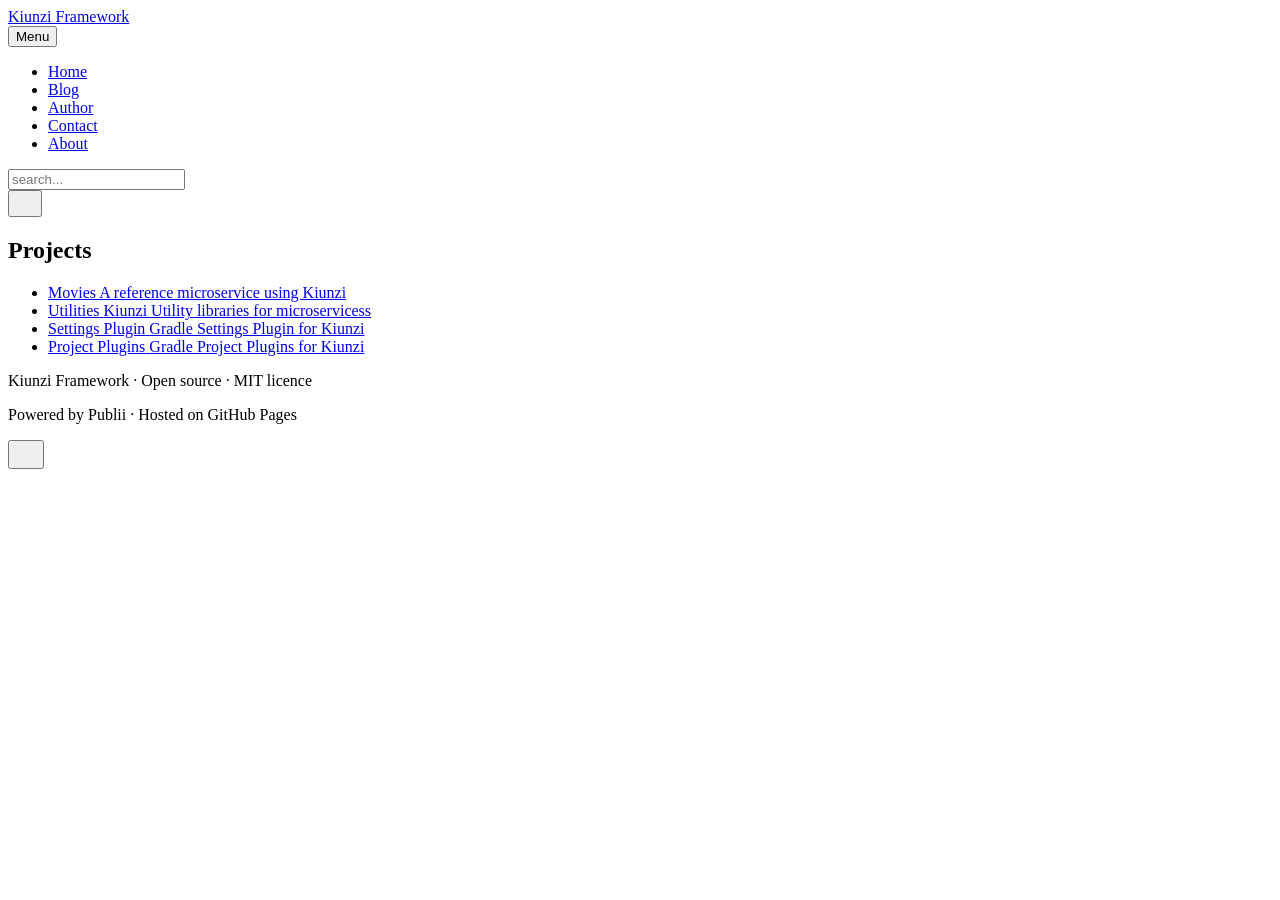
<file: index.html>
<!DOCTYPE html><html lang="en-gb"><head><meta charset="utf-8"><meta http-equiv="X-UA-Compatible" content="IE=edge"><meta name="viewport" content="width=device-width,initial-scale=1"><title>Kiunzi Framework</title><meta name="description" content="Kiunzi Framework"><meta name="generator" content="Publii Open-Source CMS for Static Site"><link rel="stylesheet" href="https://kiunzi.jasonmarston.co.uk/media/plugins/mermaidSupport/mermaid-invert-filter.css"><link rel="stylesheet" href="https://kiunzi.jasonmarston.co.uk/media/plugins/syntaxHighlighter/prism-black.css"><link rel="canonical" href="https://kiunzi.jasonmarston.co.uk/"><link rel="alternate" type="application/atom+xml" href="https://kiunzi.jasonmarston.co.uk/feed.xml" title="Kiunzi Framework - RSS"><link rel="alternate" type="application/json" href="https://kiunzi.jasonmarston.co.uk/feed.json" title="Kiunzi Framework - JSON"><meta property="og:title" content="Projects"><meta property="og:site_name" content="Kiunzi Framework"><meta property="og:description" content="Kiunzi Framework"><meta property="og:url" content="https://kiunzi.jasonmarston.co.uk/"><meta property="og:type" content="article"><link rel="shortcut icon" href="https://kiunzi.jasonmarston.co.uk/media/website/kiunzi-favicon-16x16.png" type="image/png"><link rel="stylesheet" href="https://kiunzi.jasonmarston.co.uk/assets/css/style.css?v=a30c9a0e03153ca382c17d3cb0fa33d7"><script type="application/ld+json">{"@context":"http://schema.org","@type":"Article","mainEntityOfPage":{"@type":"WebPage","@id":"https://kiunzi.jasonmarston.co.uk/"},"headline":"Projects","datePublished":"2026-04-26T16:54+01:00","dateModified":"2026-05-03T15:36+01:00","description":"Kiunzi Framework","author":{"@type":"Person","name":"Jason Marston","url":"https://kiunzi.jasonmarston.co.uk/authors/jason-marston/"},"publisher":{"@type":"Organization","name":"Jason Marston"}}</script><noscript><style>img[loading] {
                    opacity: 1;
                }</style></noscript></head><body class="page-template"><header class="top js-header"><a class="logo" href="https://kiunzi.jasonmarston.co.uk/">Kiunzi Framework</a><nav class="navbar js-navbar"><button class="navbar__toggle js-toggle" aria-label="Menu" aria-haspopup="true" aria-expanded="false"><span class="navbar__toggle-box"><span class="navbar__toggle-inner">Menu</span></span></button><ul class="navbar__menu"><li class="active"><a href="https://kiunzi.jasonmarston.co.uk/" target="_self">Home</a></li><li><a href="https://kiunzi.jasonmarston.co.uk/blog/index.html" target="_self">Blog</a></li><li><a href="https://kiunzi.jasonmarston.co.uk/authors/jason-marston/" target="_self">Author</a></li><li><span class="obfuscated-email" data-user="nosaj" data-domain="ku.oc.notsramnosaj" data-type="mailto">Contact</span></li><li><a href="https://kiunzi.jasonmarston.co.uk/about/" target="_self">About</a></li></ul></nav><div class="search"><div class="search__overlay js-search-overlay"><div class="wrapper search__overlay-inner"><form action="https://kiunzi.jasonmarston.co.uk/search.html" class="search__form"><input class="search__input" type="search" name="q" placeholder="search..." aria-label="search..."></form></div></div><button class="search__btn btn--icon js-search-btn" aria-label="Search"><svg height="18" width="18" role="presentation" focusable="false"><use xlink:href="https://kiunzi.jasonmarston.co.uk/assets/svg/svg-map.svg#search"/></svg></button></div></header><main class="page"><article class="content"><div class="hero hero--noimage"><header class="hero__content"><div class="wrapper"><h1>Projects</h1></div></header></div><div class="entry-wrapper content__entry"><div><main class="container page-cards"><ul class="card-grid"><li class="card"><a href="/movies/"><span class="card-title">Movies</span> <span class="card-meta">A reference microservice using Kiunzi</span></a></li><li class="card"><a href="/utilities/"><span class="card-title">Utilities</span> <span class="card-meta">Kiunzi Utility libraries for microservicess</span></a></li><li class="card"><a href="/settings-plugin/"><span class="card-title">Settings Plugin</span> <span class="card-meta">Gradle Settings Plugin for Kiunzi</span></a></li><li class="card"><a href="/project-plugins/"><span class="card-title">Project Plugins</span> <span class="card-meta">Gradle Project Plugins for Kiunzi</span></a></li></ul></main></div></div></article></main><footer class="footer"><div class="wrapper"><div class="footer__copyright"><p>Kiunzi Framework · Open source · MIT licence</p><p>Powered by Publii · Hosted on GitHub Pages</p></div><button id="backToTop" class="footer__bttop" aria-label="Back to top" title="Back to top"><svg width="20" height="20"><use xlink:href="https://kiunzi.jasonmarston.co.uk/assets/svg/svg-map.svg#toparrow"/></svg></button></div></footer><script defer="defer" src="https://kiunzi.jasonmarston.co.uk/assets/js/scripts.min.js?v=dafec4f87fead6718cb125f0b0fc8441"></script><script>window.publiiThemeMenuConfig={mobileMenuMode:'sidebar',animationSpeed:300,submenuWidth: 'auto',doubleClickTime:500,mobileMenuExpandableSubmenus:true,relatedContainerForOverlayMenuSelector:'.top'};</script><script>var images = document.querySelectorAll('img[loading]');
        for (var i = 0; i < images.length; i++) {
            if (images[i].complete) {
                images[i].classList.add('is-loaded');
            } else {
                images[i].addEventListener('load', function () {
                    this.classList.add('is-loaded');
                }, false);
            }
        }</script><script>'use strict'; document.addEventListener('DOMContentLoaded', function() { var obfElements = document.querySelectorAll('.obfuscated-email'); obfElements.forEach(function(elem) { var dataType = elem.getAttribute('data-type'); var encodedEmail = elem.getAttribute('data-email'); var user = elem.getAttribute('data-user'); var domain = elem.getAttribute('data-domain'); var decodedEmail = ''; if (user && domain) { decodedEmail = user.split('').reverse().join('') + '@' + domain.split('').reverse().join(''); } else if (encodedEmail) { const parts = encodedEmail.split('@'); if (parts.length === 2) { decodedEmail = parts[0].split('').reverse().join('') + '@' + parts[1].split('').reverse().join(''); } else { decodedEmail = encodedEmail; } } if (dataType === 'mailto') { var originalText = elem.textContent.trim(); var a = document.createElement('a'); a.href = 'mailto:' + decodedEmail; if (elem.classList.length > 0) { a.className = elem.className; } if (originalText === '') { a.textContent = decodedEmail; } else { a.textContent = originalText; } elem.parentNode.replaceChild(a, elem); } else if (dataType === 'text') { var textNode = document.createTextNode(decodedEmail); elem.parentNode.replaceChild(textNode, elem); } }); });</script><script>(function() {
			var originalTitle = document.title;
			var timeout;
			document.addEventListener("visibilitychange", function() {
				if (document.hidden) {
					document.title = "👀 We miss you! Come back!";
				} else {
					clearTimeout(timeout);
					document.title = "🎉 Welcome back!";
							setTimeout(function() {
								document.title = originalTitle;
							}, 2000);
				}
			});
		})();</script><script src="https://kiunzi.jasonmarston.co.uk/media/plugins/mermaidSupport/mermaid.min.js"></script><script>mermaid.initialize({ startOnLoad: true, theme: "base" });</script><script defer="defer" src="https://kiunzi.jasonmarston.co.uk/media/plugins/syntaxHighlighter/prism.js"></script></body></html>
</file>
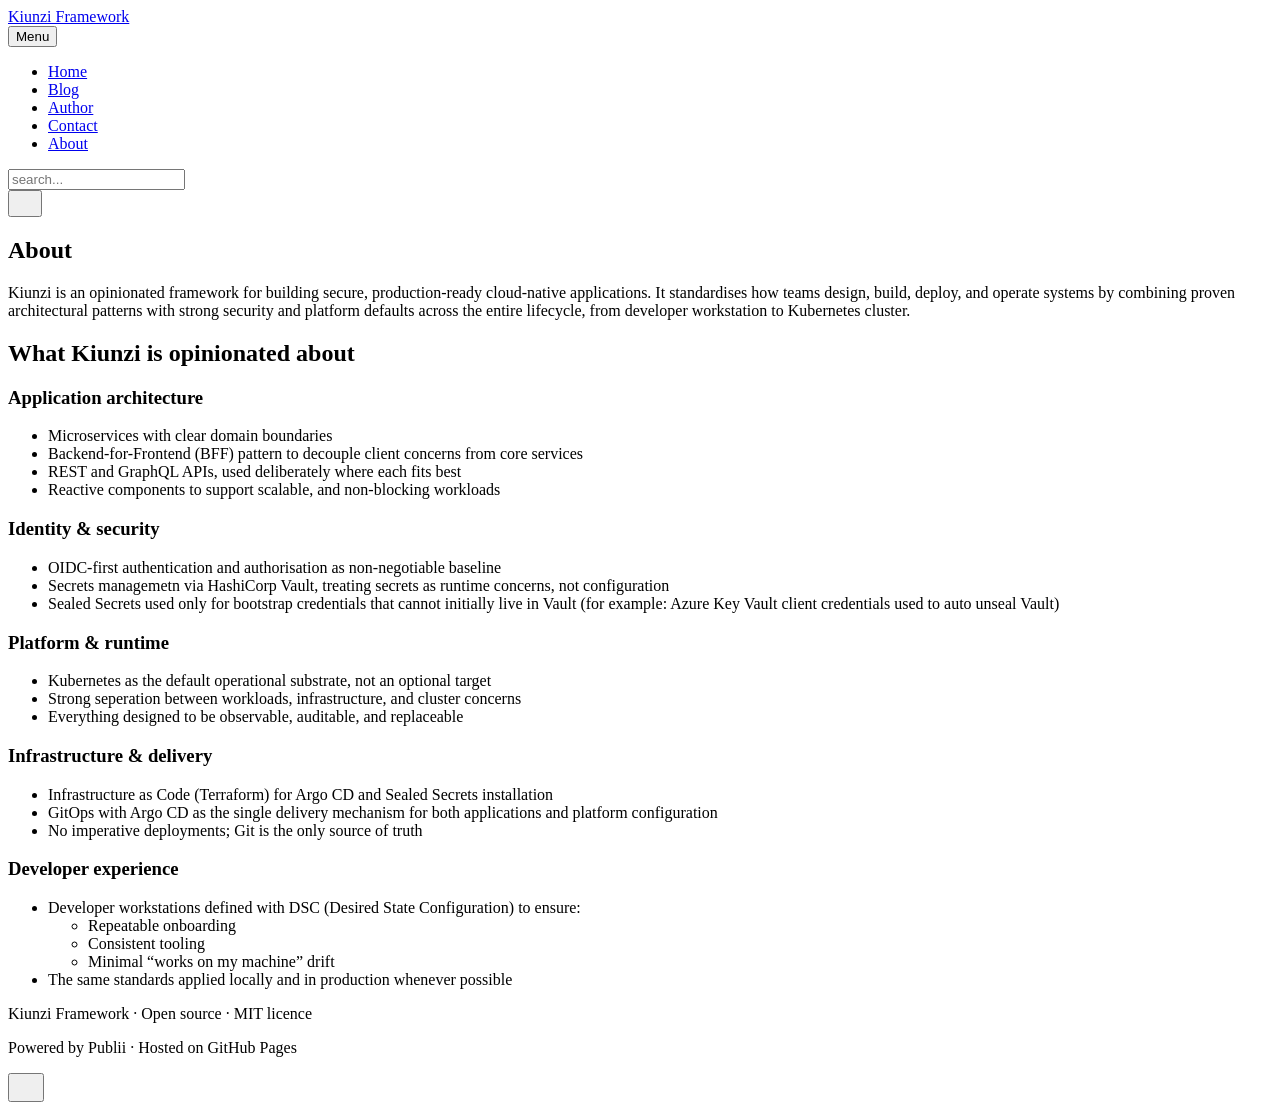
<file: about/index.html>
<!DOCTYPE html><html lang="en-gb"><head><meta charset="utf-8"><meta http-equiv="X-UA-Compatible" content="IE=edge"><meta name="viewport" content="width=device-width,initial-scale=1"><title>About - Kiunzi Framework</title><meta name="description" content="Kiunzi is an opinionated framework for building secure, production‑ready cloud‑native applications. It standardises how teams design, build, deploy, and operate systems by combining proven architectural patterns with strong security and platform defaults across the entire lifecycle, from developer workstation to Kubernetes cluster.What Kiunzi is opinionated&hellip;"><meta name="generator" content="Publii Open-Source CMS for Static Site"><link rel="stylesheet" href="https://kiunzi.jasonmarston.co.uk/media/plugins/mermaidSupport/mermaid-invert-filter.css"><link rel="stylesheet" href="https://kiunzi.jasonmarston.co.uk/media/plugins/syntaxHighlighter/prism-black.css"><link rel="canonical" href="https://kiunzi.jasonmarston.co.uk/about/"><link rel="alternate" type="application/atom+xml" href="https://kiunzi.jasonmarston.co.uk/feed.xml" title="Kiunzi Framework - RSS"><link rel="alternate" type="application/json" href="https://kiunzi.jasonmarston.co.uk/feed.json" title="Kiunzi Framework - JSON"><meta property="og:title" content="About"><meta property="og:site_name" content="Kiunzi Framework"><meta property="og:description" content="Kiunzi is an opinionated framework for building secure, production‑ready cloud‑native applications. It standardises how teams design, build, deploy, and operate systems by combining proven architectural patterns with strong security and platform defaults across the entire lifecycle, from developer workstation to Kubernetes cluster.What Kiunzi is opinionated&hellip;"><meta property="og:url" content="https://kiunzi.jasonmarston.co.uk/about/"><meta property="og:type" content="article"><link rel="shortcut icon" href="https://kiunzi.jasonmarston.co.uk/media/website/kiunzi-favicon-16x16.png" type="image/png"><link rel="stylesheet" href="https://kiunzi.jasonmarston.co.uk/assets/css/style.css?v=a30c9a0e03153ca382c17d3cb0fa33d7"><script type="application/ld+json">{"@context":"http://schema.org","@type":"Article","mainEntityOfPage":{"@type":"WebPage","@id":"https://kiunzi.jasonmarston.co.uk/about/"},"headline":"About","datePublished":"2026-04-27T17:07+01:00","dateModified":"2026-04-27T17:07+01:00","description":"Kiunzi is an opinionated framework for building secure, production‑ready cloud‑native applications. It standardises how teams design, build, deploy, and operate systems by combining proven architectural patterns with strong security and platform defaults across the entire lifecycle, from developer workstation to Kubernetes cluster.What Kiunzi is opinionated&hellip;","author":{"@type":"Person","name":"Jason Marston","url":"https://kiunzi.jasonmarston.co.uk/authors/jason-marston/"},"publisher":{"@type":"Organization","name":"Jason Marston"}}</script><noscript><style>img[loading] {
                    opacity: 1;
                }</style></noscript></head><body class="page-template"><header class="top js-header"><a class="logo" href="https://kiunzi.jasonmarston.co.uk/">Kiunzi Framework</a><nav class="navbar js-navbar"><button class="navbar__toggle js-toggle" aria-label="Menu" aria-haspopup="true" aria-expanded="false"><span class="navbar__toggle-box"><span class="navbar__toggle-inner">Menu</span></span></button><ul class="navbar__menu"><li><a href="https://kiunzi.jasonmarston.co.uk/" target="_self">Home</a></li><li><a href="https://kiunzi.jasonmarston.co.uk/blog/index.html" target="_self">Blog</a></li><li><a href="https://kiunzi.jasonmarston.co.uk/authors/jason-marston/" target="_self">Author</a></li><li><span class="obfuscated-email" data-user="nosaj" data-domain="ku.oc.notsramnosaj" data-type="mailto">Contact</span></li><li class="active"><a href="https://kiunzi.jasonmarston.co.uk/about/" target="_self">About</a></li></ul></nav><div class="search"><div class="search__overlay js-search-overlay"><div class="wrapper search__overlay-inner"><form action="https://kiunzi.jasonmarston.co.uk/search.html" class="search__form"><input class="search__input" type="search" name="q" placeholder="search..." aria-label="search..."></form></div></div><button class="search__btn btn--icon js-search-btn" aria-label="Search"><svg height="18" width="18" role="presentation" focusable="false"><use xlink:href="https://kiunzi.jasonmarston.co.uk/assets/svg/svg-map.svg#search"/></svg></button></div></header><main class="page"><article class="content"><div class="hero hero--noimage"><header class="hero__content"><div class="wrapper"><h1>About</h1></div></header></div><div class="entry-wrapper content__entry"><p>Kiunzi is an opinionated framework for building secure, production‑ready cloud‑native applications. It standardises how teams design, build, deploy, and operate systems by combining proven architectural patterns with strong security and platform defaults across the entire lifecycle, from developer workstation to Kubernetes cluster.</p><h2 id="what-kiunzi-is-opinionated-about">What Kiunzi is opinionated about</h2><h3 id="application-architecture">Application architecture</h3><ul><li>Microservices with clear domain boundaries</li><li>Backend-for-Frontend (BFF) pattern to decouple client concerns from core services</li><li>REST and GraphQL APIs, used deliberately where each fits best</li><li>Reactive components to support scalable, and non-blocking workloads</li></ul><h3 id="identity--security">Identity &amp; security</h3><ul><li>OIDC-first authentication and authorisation as non-negotiable baseline</li><li>Secrets managemetn via HashiCorp Vault, treating secrets as runtime concerns, not configuration</li><li>Sealed Secrets used only for bootstrap credentials that cannot initially live in Vault (for example: Azure Key Vault client credentials used to auto unseal Vault)</li></ul><h3 id="platform--runtime">Platform &amp; runtime</h3><ul><li>Kubernetes as the default operational substrate, not an optional target</li><li>Strong seperation between workloads, infrastructure, and cluster concerns</li><li>Everything designed to be observable, auditable, and replaceable</li></ul><h3 id="infrastructure--delivery">Infrastructure &amp; delivery</h3><ul><li>Infrastructure as Code (Terraform) for Argo CD and Sealed Secrets installation</li><li>GitOps with Argo CD as the single delivery mechanism for both applications and platform configuration</li><li>No imperative deployments; Git is the only source of truth</li></ul><h3 id="developer-experience">Developer experience</h3><ul><li>Developer workstations defined with DSC (Desired State Configuration) to ensure:<ul><li>Repeatable onboarding</li><li>Consistent tooling</li><li>Minimal “works on my machine” drift</li></ul></li><li>The same standards applied locally and in production whenever possible</li></ul></div></article></main><footer class="footer"><div class="wrapper"><div class="footer__copyright"><p>Kiunzi Framework · Open source · MIT licence</p><p>Powered by Publii · Hosted on GitHub Pages</p></div><button id="backToTop" class="footer__bttop" aria-label="Back to top" title="Back to top"><svg width="20" height="20"><use xlink:href="https://kiunzi.jasonmarston.co.uk/assets/svg/svg-map.svg#toparrow"/></svg></button></div></footer><script defer="defer" src="https://kiunzi.jasonmarston.co.uk/assets/js/scripts.min.js?v=dafec4f87fead6718cb125f0b0fc8441"></script><script>window.publiiThemeMenuConfig={mobileMenuMode:'sidebar',animationSpeed:300,submenuWidth: 'auto',doubleClickTime:500,mobileMenuExpandableSubmenus:true,relatedContainerForOverlayMenuSelector:'.top'};</script><script>var images = document.querySelectorAll('img[loading]');
        for (var i = 0; i < images.length; i++) {
            if (images[i].complete) {
                images[i].classList.add('is-loaded');
            } else {
                images[i].addEventListener('load', function () {
                    this.classList.add('is-loaded');
                }, false);
            }
        }</script><script>'use strict'; document.addEventListener('DOMContentLoaded', function() { var obfElements = document.querySelectorAll('.obfuscated-email'); obfElements.forEach(function(elem) { var dataType = elem.getAttribute('data-type'); var encodedEmail = elem.getAttribute('data-email'); var user = elem.getAttribute('data-user'); var domain = elem.getAttribute('data-domain'); var decodedEmail = ''; if (user && domain) { decodedEmail = user.split('').reverse().join('') + '@' + domain.split('').reverse().join(''); } else if (encodedEmail) { const parts = encodedEmail.split('@'); if (parts.length === 2) { decodedEmail = parts[0].split('').reverse().join('') + '@' + parts[1].split('').reverse().join(''); } else { decodedEmail = encodedEmail; } } if (dataType === 'mailto') { var originalText = elem.textContent.trim(); var a = document.createElement('a'); a.href = 'mailto:' + decodedEmail; if (elem.classList.length > 0) { a.className = elem.className; } if (originalText === '') { a.textContent = decodedEmail; } else { a.textContent = originalText; } elem.parentNode.replaceChild(a, elem); } else if (dataType === 'text') { var textNode = document.createTextNode(decodedEmail); elem.parentNode.replaceChild(textNode, elem); } }); });</script><script>(function() {
			var originalTitle = document.title;
			var timeout;
			document.addEventListener("visibilitychange", function() {
				if (document.hidden) {
					document.title = "👀 We miss you! Come back!";
				} else {
					clearTimeout(timeout);
					document.title = "🎉 Welcome back!";
							setTimeout(function() {
								document.title = originalTitle;
							}, 2000);
				}
			});
		})();</script><script src="https://kiunzi.jasonmarston.co.uk/media/plugins/mermaidSupport/mermaid.min.js"></script><script>mermaid.initialize({ startOnLoad: true, theme: "base" });</script><script defer="defer" src="https://kiunzi.jasonmarston.co.uk/media/plugins/syntaxHighlighter/prism.js"></script></body></html>
</file>
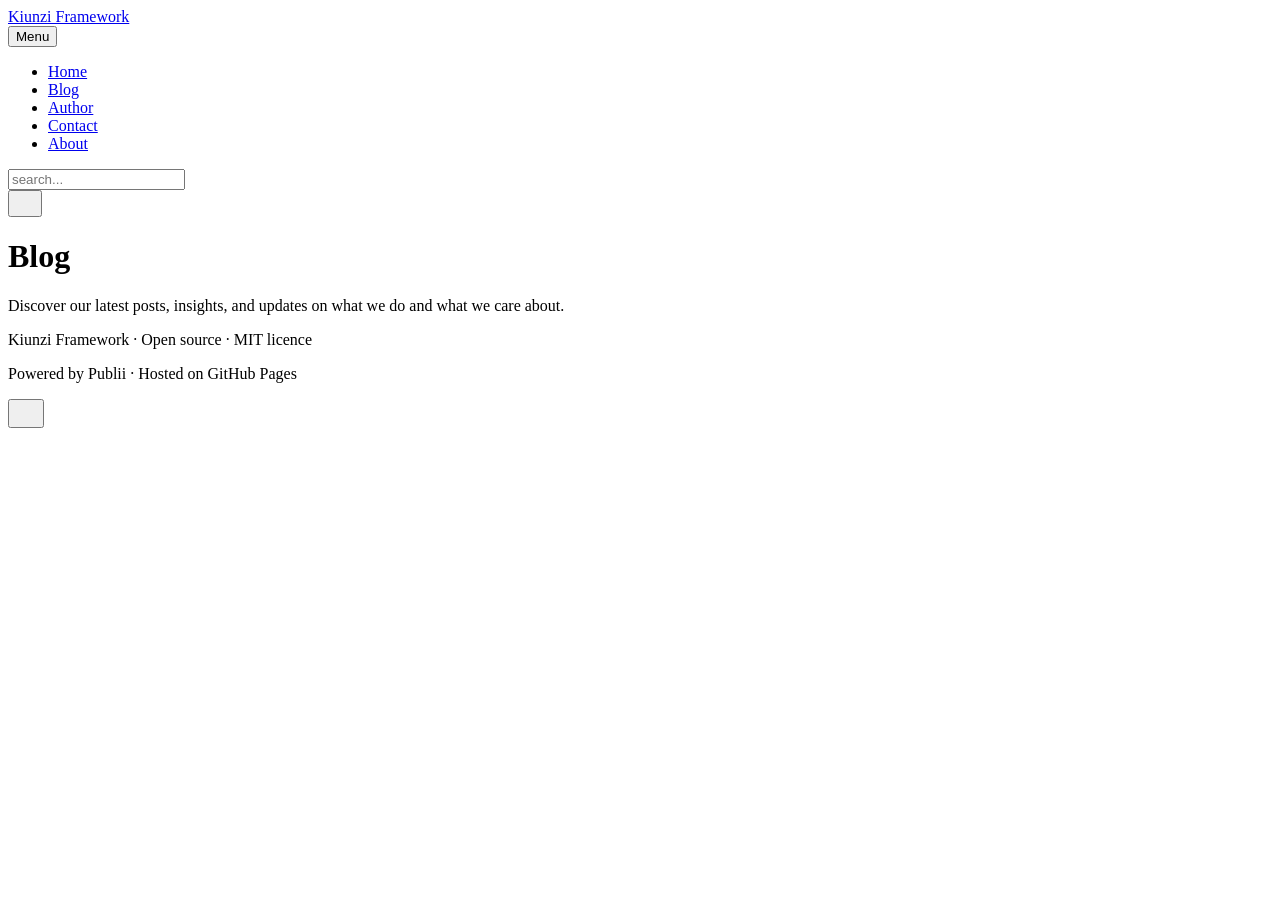
<file: blog/index.html>
<!DOCTYPE html><html lang="en-gb"><head><meta charset="utf-8"><meta http-equiv="X-UA-Compatible" content="IE=edge"><meta name="viewport" content="width=device-width,initial-scale=1"><title>Kiunzi Framework</title><meta name="generator" content="Publii Open-Source CMS for Static Site"><link rel="stylesheet" href="https://kiunzi.jasonmarston.co.uk/media/plugins/mermaidSupport/mermaid-invert-filter.css"><link rel="canonical" href="https://kiunzi.jasonmarston.co.uk/blog/"><link rel="alternate" type="application/atom+xml" href="https://kiunzi.jasonmarston.co.uk/feed.xml" title="Kiunzi Framework - RSS"><link rel="alternate" type="application/json" href="https://kiunzi.jasonmarston.co.uk/feed.json" title="Kiunzi Framework - JSON"><meta property="og:title" content="Kiunzi Framework"><meta property="og:site_name" content="Kiunzi Framework"><meta property="og:description" content=""><meta property="og:url" content="https://kiunzi.jasonmarston.co.uk/blog/"><meta property="og:type" content="website"><link rel="shortcut icon" href="https://kiunzi.jasonmarston.co.uk/media/website/kiunzi-favicon-16x16.png" type="image/png"><link rel="stylesheet" href="https://kiunzi.jasonmarston.co.uk/assets/css/style.css?v=a30c9a0e03153ca382c17d3cb0fa33d7"><script type="application/ld+json">{"@context":"http://schema.org","@type":"Organization","name":"Kiunzi Framework","url":"https://kiunzi.jasonmarston.co.uk/"}</script><noscript><style>img[loading] {
                    opacity: 1;
                }</style></noscript></head><body class="blogindex-template"><header class="top js-header"><a class="logo" href="https://kiunzi.jasonmarston.co.uk/">Kiunzi Framework</a><nav class="navbar js-navbar"><button class="navbar__toggle js-toggle" aria-label="Menu" aria-haspopup="true" aria-expanded="false"><span class="navbar__toggle-box"><span class="navbar__toggle-inner">Menu</span></span></button><ul class="navbar__menu"><li><a href="https://kiunzi.jasonmarston.co.uk/" target="_self">Home</a></li><li><a href="https://kiunzi.jasonmarston.co.uk/blog/index.html" target="_self">Blog</a></li><li><a href="https://kiunzi.jasonmarston.co.uk/authors/jason-marston/" target="_self">Author</a></li><li><span class="obfuscated-email" data-user="nosaj" data-domain="ku.oc.notsramnosaj" data-type="mailto">Contact</span></li><li><a href="https://kiunzi.jasonmarston.co.uk/about/" target="_self">About</a></li></ul></nav><div class="search"><div class="search__overlay js-search-overlay"><div class="wrapper search__overlay-inner"><form action="https://kiunzi.jasonmarston.co.uk/search.html" class="search__form"><input class="search__input" type="search" name="q" placeholder="search..." aria-label="search..."></form></div></div><button class="search__btn btn--icon js-search-btn" aria-label="Search"><svg height="18" width="18" role="presentation" focusable="false"><use xlink:href="https://kiunzi.jasonmarston.co.uk/assets/svg/svg-map.svg#search"/></svg></button></div></header><main class="posts"><div class="hero hero--noimage"><header class="hero__content"><div class="wrapper"><h1>Blog</h1><p class="page__desc">Discover our latest posts, insights, and updates on what we do and what we care about.</p></div></header></div><div class="wrapper feed"></div></main><footer class="footer"><div class="wrapper"><div class="footer__copyright"><p>Kiunzi Framework · Open source · MIT licence</p><p>Powered by Publii · Hosted on GitHub Pages</p></div><button id="backToTop" class="footer__bttop" aria-label="Back to top" title="Back to top"><svg width="20" height="20"><use xlink:href="https://kiunzi.jasonmarston.co.uk/assets/svg/svg-map.svg#toparrow"/></svg></button></div></footer><script defer="defer" src="https://kiunzi.jasonmarston.co.uk/assets/js/scripts.min.js?v=dafec4f87fead6718cb125f0b0fc8441"></script><script>window.publiiThemeMenuConfig={mobileMenuMode:'sidebar',animationSpeed:300,submenuWidth: 'auto',doubleClickTime:500,mobileMenuExpandableSubmenus:true,relatedContainerForOverlayMenuSelector:'.top'};</script><script>var images = document.querySelectorAll('img[loading]');
        for (var i = 0; i < images.length; i++) {
            if (images[i].complete) {
                images[i].classList.add('is-loaded');
            } else {
                images[i].addEventListener('load', function () {
                    this.classList.add('is-loaded');
                }, false);
            }
        }</script><script>'use strict'; document.addEventListener('DOMContentLoaded', function() { var obfElements = document.querySelectorAll('.obfuscated-email'); obfElements.forEach(function(elem) { var dataType = elem.getAttribute('data-type'); var encodedEmail = elem.getAttribute('data-email'); var user = elem.getAttribute('data-user'); var domain = elem.getAttribute('data-domain'); var decodedEmail = ''; if (user && domain) { decodedEmail = user.split('').reverse().join('') + '@' + domain.split('').reverse().join(''); } else if (encodedEmail) { const parts = encodedEmail.split('@'); if (parts.length === 2) { decodedEmail = parts[0].split('').reverse().join('') + '@' + parts[1].split('').reverse().join(''); } else { decodedEmail = encodedEmail; } } if (dataType === 'mailto') { var originalText = elem.textContent.trim(); var a = document.createElement('a'); a.href = 'mailto:' + decodedEmail; if (elem.classList.length > 0) { a.className = elem.className; } if (originalText === '') { a.textContent = decodedEmail; } else { a.textContent = originalText; } elem.parentNode.replaceChild(a, elem); } else if (dataType === 'text') { var textNode = document.createTextNode(decodedEmail); elem.parentNode.replaceChild(textNode, elem); } }); });</script><script>(function() {
			var originalTitle = document.title;
			var timeout;
			document.addEventListener("visibilitychange", function() {
				if (document.hidden) {
					document.title = "👀 We miss you! Come back!";
				} else {
					clearTimeout(timeout);
					document.title = "🎉 Welcome back!";
							setTimeout(function() {
								document.title = originalTitle;
							}, 2000);
				}
			});
		})();</script><script src="https://kiunzi.jasonmarston.co.uk/media/plugins/mermaidSupport/mermaid.min.js"></script><script>mermaid.initialize({ startOnLoad: true, theme: "base" });</script></body></html>
</file>
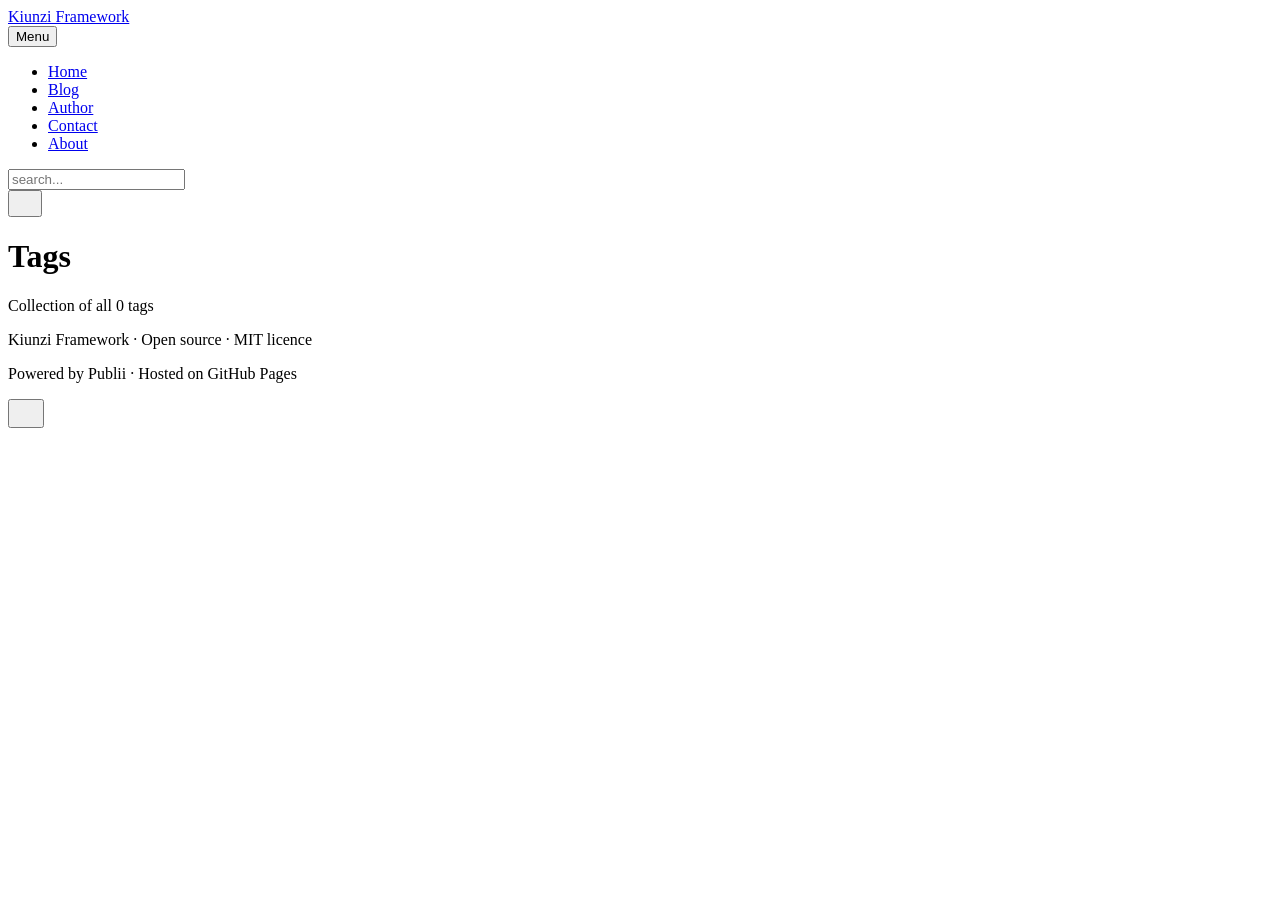
<file: tags/index.html>
<!DOCTYPE html><html lang="en-gb"><head><meta charset="utf-8"><meta http-equiv="X-UA-Compatible" content="IE=edge"><meta name="viewport" content="width=device-width,initial-scale=1"><title>All tags - Kiunzi Framework</title><meta name="robots" content="noindex, follow"><meta name="generator" content="Publii Open-Source CMS for Static Site"><link rel="stylesheet" href="https://kiunzi.jasonmarston.co.uk/media/plugins/mermaidSupport/mermaid-invert-filter.css"><link rel="alternate" type="application/atom+xml" href="https://kiunzi.jasonmarston.co.uk/feed.xml" title="Kiunzi Framework - RSS"><link rel="alternate" type="application/json" href="https://kiunzi.jasonmarston.co.uk/feed.json" title="Kiunzi Framework - JSON"><meta property="og:title" content="Kiunzi Framework"><meta property="og:site_name" content="Kiunzi Framework"><meta property="og:description" content=""><meta property="og:url" content="https://kiunzi.jasonmarston.co.uk/tags/"><meta property="og:type" content="website"><link rel="shortcut icon" href="https://kiunzi.jasonmarston.co.uk/media/website/kiunzi-favicon-16x16.png" type="image/png"><link rel="stylesheet" href="https://kiunzi.jasonmarston.co.uk/assets/css/style.css?v=a30c9a0e03153ca382c17d3cb0fa33d7"><script type="application/ld+json">{"@context":"http://schema.org","@type":"Organization","name":"Kiunzi Framework","url":"https://kiunzi.jasonmarston.co.uk/"}</script><noscript><style>img[loading] {
                    opacity: 1;
                }</style></noscript></head><body class="tags-template"><header class="top js-header"><a class="logo" href="https://kiunzi.jasonmarston.co.uk/">Kiunzi Framework</a><nav class="navbar js-navbar"><button class="navbar__toggle js-toggle" aria-label="Menu" aria-haspopup="true" aria-expanded="false"><span class="navbar__toggle-box"><span class="navbar__toggle-inner">Menu</span></span></button><ul class="navbar__menu"><li><a href="https://kiunzi.jasonmarston.co.uk/" target="_self">Home</a></li><li><a href="https://kiunzi.jasonmarston.co.uk/blog/index.html" target="_self">Blog</a></li><li><a href="https://kiunzi.jasonmarston.co.uk/authors/jason-marston/" target="_self">Author</a></li><li><span class="obfuscated-email" data-user="nosaj" data-domain="ku.oc.notsramnosaj" data-type="mailto">Contact</span></li><li><a href="https://kiunzi.jasonmarston.co.uk/about/" target="_self">About</a></li></ul></nav><div class="search"><div class="search__overlay js-search-overlay"><div class="wrapper search__overlay-inner"><form action="https://kiunzi.jasonmarston.co.uk/search.html" class="search__form"><input class="search__input" type="search" name="q" placeholder="search..." aria-label="search..."></form></div></div><button class="search__btn btn--icon js-search-btn" aria-label="Search"><svg height="18" width="18" role="presentation" focusable="false"><use xlink:href="https://kiunzi.jasonmarston.co.uk/assets/svg/svg-map.svg#search"/></svg></button></div></header><main class="page page--tags"><div class="hero hero--noimage"><header class="hero__content"><div class="wrapper"><h1>Tags</h1><p class="page__desc">Collection of all 0 tags</p></div></header></div><div class="wrapper"><ul class="feed feed--grid"></ul></div></main><footer class="footer"><div class="wrapper"><div class="footer__copyright"><p>Kiunzi Framework · Open source · MIT licence</p><p>Powered by Publii · Hosted on GitHub Pages</p></div><button id="backToTop" class="footer__bttop" aria-label="Back to top" title="Back to top"><svg width="20" height="20"><use xlink:href="https://kiunzi.jasonmarston.co.uk/assets/svg/svg-map.svg#toparrow"/></svg></button></div></footer><script defer="defer" src="https://kiunzi.jasonmarston.co.uk/assets/js/scripts.min.js?v=dafec4f87fead6718cb125f0b0fc8441"></script><script>window.publiiThemeMenuConfig={mobileMenuMode:'sidebar',animationSpeed:300,submenuWidth: 'auto',doubleClickTime:500,mobileMenuExpandableSubmenus:true,relatedContainerForOverlayMenuSelector:'.top'};</script><script>var images = document.querySelectorAll('img[loading]');
        for (var i = 0; i < images.length; i++) {
            if (images[i].complete) {
                images[i].classList.add('is-loaded');
            } else {
                images[i].addEventListener('load', function () {
                    this.classList.add('is-loaded');
                }, false);
            }
        }</script><script>'use strict'; document.addEventListener('DOMContentLoaded', function() { var obfElements = document.querySelectorAll('.obfuscated-email'); obfElements.forEach(function(elem) { var dataType = elem.getAttribute('data-type'); var encodedEmail = elem.getAttribute('data-email'); var user = elem.getAttribute('data-user'); var domain = elem.getAttribute('data-domain'); var decodedEmail = ''; if (user && domain) { decodedEmail = user.split('').reverse().join('') + '@' + domain.split('').reverse().join(''); } else if (encodedEmail) { const parts = encodedEmail.split('@'); if (parts.length === 2) { decodedEmail = parts[0].split('').reverse().join('') + '@' + parts[1].split('').reverse().join(''); } else { decodedEmail = encodedEmail; } } if (dataType === 'mailto') { var originalText = elem.textContent.trim(); var a = document.createElement('a'); a.href = 'mailto:' + decodedEmail; if (elem.classList.length > 0) { a.className = elem.className; } if (originalText === '') { a.textContent = decodedEmail; } else { a.textContent = originalText; } elem.parentNode.replaceChild(a, elem); } else if (dataType === 'text') { var textNode = document.createTextNode(decodedEmail); elem.parentNode.replaceChild(textNode, elem); } }); });</script><script>(function() {
			var originalTitle = document.title;
			var timeout;
			document.addEventListener("visibilitychange", function() {
				if (document.hidden) {
					document.title = "👀 We miss you! Come back!";
				} else {
					clearTimeout(timeout);
					document.title = "🎉 Welcome back!";
							setTimeout(function() {
								document.title = originalTitle;
							}, 2000);
				}
			});
		})();</script><script src="https://kiunzi.jasonmarston.co.uk/media/plugins/mermaidSupport/mermaid.min.js"></script><script>mermaid.initialize({ startOnLoad: true, theme: "base" });</script></body></html>
</file>
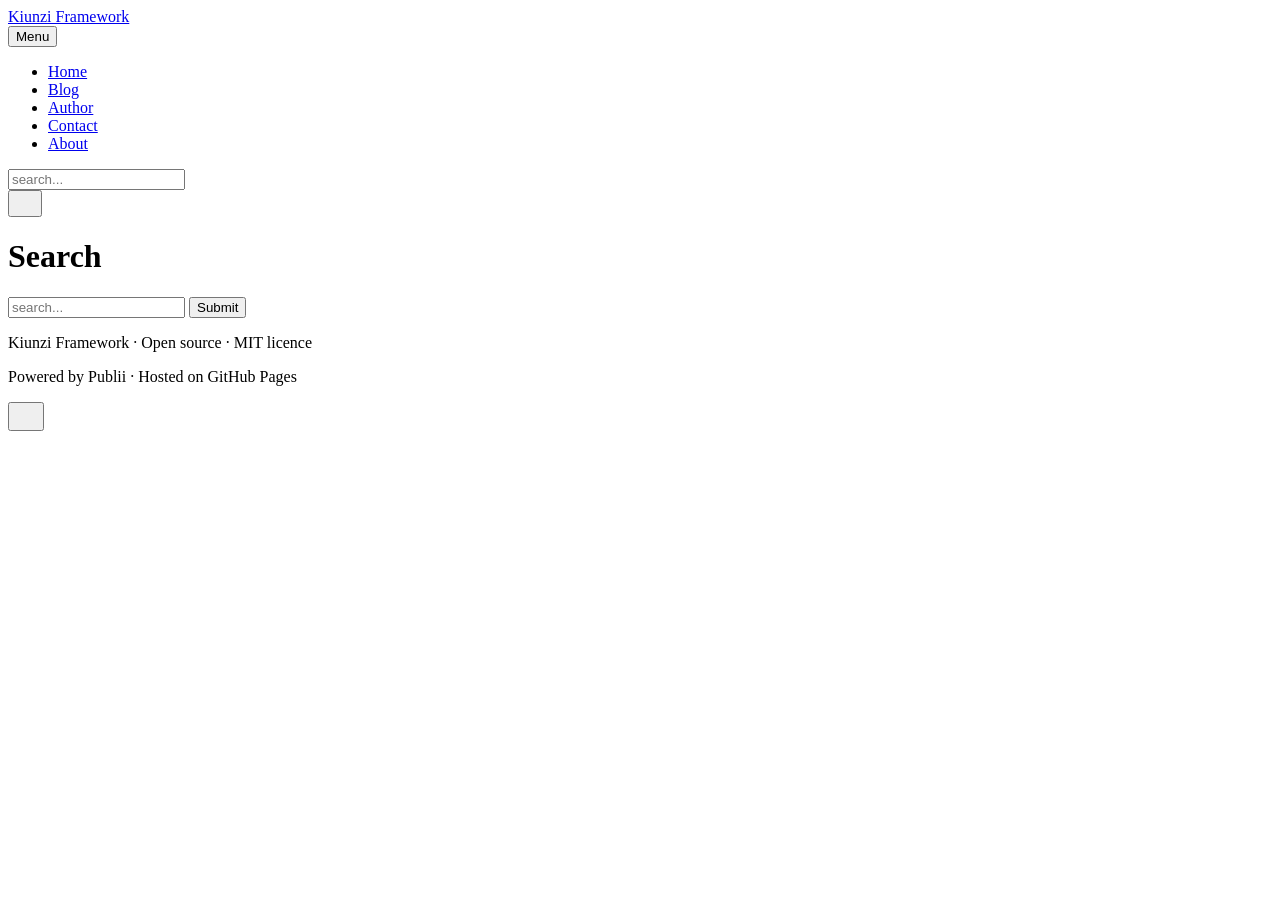
<file: search.html>
<!DOCTYPE html><html lang="en-gb"><head><meta charset="utf-8"><meta http-equiv="X-UA-Compatible" content="IE=edge"><meta name="viewport" content="width=device-width,initial-scale=1"><title>Search - Kiunzi Framework</title><meta name="robots" content="noindex, follow"><meta name="generator" content="Publii Open-Source CMS for Static Site"><link rel="stylesheet" href="https://kiunzi.jasonmarston.co.uk/media/plugins/mermaidSupport/mermaid-invert-filter.css"><link rel="alternate" type="application/atom+xml" href="https://kiunzi.jasonmarston.co.uk/feed.xml" title="Kiunzi Framework - RSS"><link rel="alternate" type="application/json" href="https://kiunzi.jasonmarston.co.uk/feed.json" title="Kiunzi Framework - JSON"><meta property="og:title" content="Kiunzi Framework"><meta property="og:site_name" content="Kiunzi Framework"><meta property="og:description" content=""><meta property="og:url" content="https://kiunzi.jasonmarston.co.uk/blog/"><meta property="og:type" content="website"><link rel="shortcut icon" href="https://kiunzi.jasonmarston.co.uk/media/website/kiunzi-favicon-16x16.png" type="image/png"><link rel="stylesheet" href="https://kiunzi.jasonmarston.co.uk/assets/css/style.css?v=a30c9a0e03153ca382c17d3cb0fa33d7"><script type="application/ld+json">{"@context":"http://schema.org","@type":"Organization","name":"Kiunzi Framework","url":"https://kiunzi.jasonmarston.co.uk/"}</script><noscript><style>img[loading] {
                    opacity: 1;
                }</style></noscript></head><body class="search-template"><header class="top js-header"><a class="logo" href="https://kiunzi.jasonmarston.co.uk/">Kiunzi Framework</a><nav class="navbar js-navbar"><button class="navbar__toggle js-toggle" aria-label="Menu" aria-haspopup="true" aria-expanded="false"><span class="navbar__toggle-box"><span class="navbar__toggle-inner">Menu</span></span></button><ul class="navbar__menu"><li><a href="https://kiunzi.jasonmarston.co.uk/" target="_self">Home</a></li><li><a href="https://kiunzi.jasonmarston.co.uk/blog/index.html" target="_self">Blog</a></li><li><a href="https://kiunzi.jasonmarston.co.uk/authors/jason-marston/" target="_self">Author</a></li><li><span class="obfuscated-email" data-user="nosaj" data-domain="ku.oc.notsramnosaj" data-type="mailto">Contact</span></li><li><a href="https://kiunzi.jasonmarston.co.uk/about/" target="_self">About</a></li></ul></nav><div class="search"><div class="search__overlay js-search-overlay"><div class="wrapper search__overlay-inner"><form action="https://kiunzi.jasonmarston.co.uk/search.html" class="search__form"><input class="search__input" type="search" name="q" placeholder="search..." aria-label="search..."></form></div></div><button class="search__btn btn--icon js-search-btn" aria-label="Search"><svg height="18" width="18" role="presentation" focusable="false"><use xlink:href="https://kiunzi.jasonmarston.co.uk/assets/svg/svg-map.svg#search"/></svg></button></div></header><main class="page page--search"><div class="content search-page"><div class="hero hero--noimage"><header class="hero__content"><div class="wrapper"><h1>Search</h1></div></header></div><div class="entry-wrapper content__entry"><form action="https://kiunzi.jasonmarston.co.uk/search.html" class="search-page-form"><input type="search" name="q" placeholder="search..." class="search-page-input"> <button type="submit" class="search-page-button"><span>Submit</span></button></form><script type="text/javascript">(function () {
					var cx = '64375d687b1f340dc';
					var gcse = document.createElement('script');
					gcse.type  = 'text/javascript';
					gcse.async = true;
					gcse.src   = 'https://cse.google.com/cse.js?cx=' + cx;
					var s = document.getElementsByTagName('script')[0];
					s.parentNode.insertBefore(gcse, s);
				})();</script><gcse:searchresults-only></gcse:searchresults-only><script type="text/javascript"></script></div></div></main><footer class="footer"><div class="wrapper"><div class="footer__copyright"><p>Kiunzi Framework · Open source · MIT licence</p><p>Powered by Publii · Hosted on GitHub Pages</p></div><button id="backToTop" class="footer__bttop" aria-label="Back to top" title="Back to top"><svg width="20" height="20"><use xlink:href="https://kiunzi.jasonmarston.co.uk/assets/svg/svg-map.svg#toparrow"/></svg></button></div></footer><script defer="defer" src="https://kiunzi.jasonmarston.co.uk/assets/js/scripts.min.js?v=dafec4f87fead6718cb125f0b0fc8441"></script><script>window.publiiThemeMenuConfig={mobileMenuMode:'sidebar',animationSpeed:300,submenuWidth: 'auto',doubleClickTime:500,mobileMenuExpandableSubmenus:true,relatedContainerForOverlayMenuSelector:'.top'};</script><script>var images = document.querySelectorAll('img[loading]');
        for (var i = 0; i < images.length; i++) {
            if (images[i].complete) {
                images[i].classList.add('is-loaded');
            } else {
                images[i].addEventListener('load', function () {
                    this.classList.add('is-loaded');
                }, false);
            }
        }</script><script>'use strict'; document.addEventListener('DOMContentLoaded', function() { var obfElements = document.querySelectorAll('.obfuscated-email'); obfElements.forEach(function(elem) { var dataType = elem.getAttribute('data-type'); var encodedEmail = elem.getAttribute('data-email'); var user = elem.getAttribute('data-user'); var domain = elem.getAttribute('data-domain'); var decodedEmail = ''; if (user && domain) { decodedEmail = user.split('').reverse().join('') + '@' + domain.split('').reverse().join(''); } else if (encodedEmail) { const parts = encodedEmail.split('@'); if (parts.length === 2) { decodedEmail = parts[0].split('').reverse().join('') + '@' + parts[1].split('').reverse().join(''); } else { decodedEmail = encodedEmail; } } if (dataType === 'mailto') { var originalText = elem.textContent.trim(); var a = document.createElement('a'); a.href = 'mailto:' + decodedEmail; if (elem.classList.length > 0) { a.className = elem.className; } if (originalText === '') { a.textContent = decodedEmail; } else { a.textContent = originalText; } elem.parentNode.replaceChild(a, elem); } else if (dataType === 'text') { var textNode = document.createTextNode(decodedEmail); elem.parentNode.replaceChild(textNode, elem); } }); });</script><script>(function() {
			var originalTitle = document.title;
			var timeout;
			document.addEventListener("visibilitychange", function() {
				if (document.hidden) {
					document.title = "👀 We miss you! Come back!";
				} else {
					clearTimeout(timeout);
					document.title = "🎉 Welcome back!";
							setTimeout(function() {
								document.title = originalTitle;
							}, 2000);
				}
			});
		})();</script><script src="https://kiunzi.jasonmarston.co.uk/media/plugins/mermaidSupport/mermaid.min.js"></script><script>mermaid.initialize({ startOnLoad: true, theme: "base" });</script></body></html>
</file>
